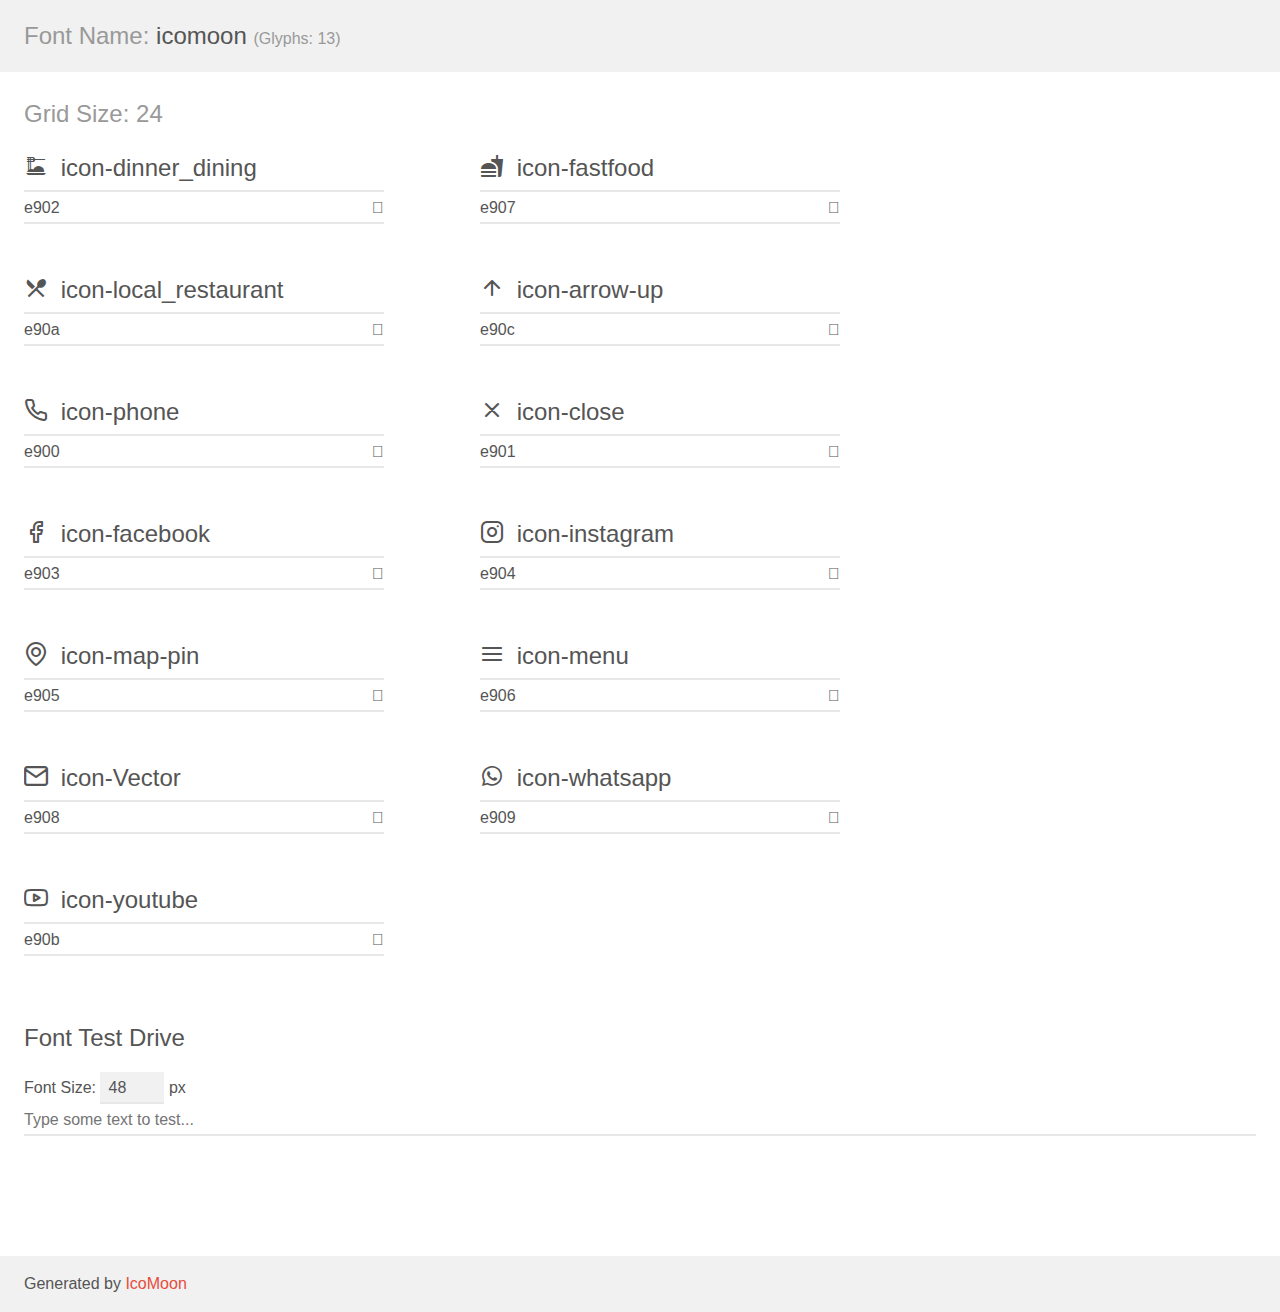
<file: assets/fonts/demo.html>
<!doctype html>
<html>
<head>
    <meta charset="utf-8">
    <title>IcoMoon Demo</title>
    <meta name="description" content="An Icon Font Generated By IcoMoon.io">
    <meta name="viewport" content="width=device-width, initial-scale=1">
    <link rel="stylesheet" href="demo-files/demo.css">
    <link rel="stylesheet" href="style.css"></head>
<body>
    <div class="bgc1 clearfix">
        <h1 class="mhmm mvm"><span class="fgc1">Font Name:</span> icomoon <small class="fgc1">(Glyphs:&nbsp;13)</small></h1>
    </div>
    <div class="clearfix mhl ptl">
        <h1 class="mvm mtn fgc1">Grid Size: 24</h1>
        <div class="glyph fs1">
            <div class="clearfix bshadow0 pbs">
                <span class="icon-dinner_dining"></span>
                <span class="mls"> icon-dinner_dining</span>
            </div>
            <fieldset class="fs0 size1of1 clearfix hidden-false">
                <input type="text" readonly value="e902" class="unit size1of2" />
                <input type="text" maxlength="1" readonly value="&#xe902;" class="unitRight size1of2 talign-right" />
            </fieldset>
            <div class="fs0 bshadow0 clearfix hidden-true">
                <span class="unit pvs fgc1">liga: </span>
                <input type="text" readonly value="" class="liga unitRight" />
            </div>
        </div>
        <div class="glyph fs1">
            <div class="clearfix bshadow0 pbs">
                <span class="icon-fastfood"></span>
                <span class="mls"> icon-fastfood</span>
            </div>
            <fieldset class="fs0 size1of1 clearfix hidden-false">
                <input type="text" readonly value="e907" class="unit size1of2" />
                <input type="text" maxlength="1" readonly value="&#xe907;" class="unitRight size1of2 talign-right" />
            </fieldset>
            <div class="fs0 bshadow0 clearfix hidden-true">
                <span class="unit pvs fgc1">liga: </span>
                <input type="text" readonly value="" class="liga unitRight" />
            </div>
        </div>
        <div class="glyph fs1">
            <div class="clearfix bshadow0 pbs">
                <span class="icon-local_restaurant"></span>
                <span class="mls"> icon-local_restaurant</span>
            </div>
            <fieldset class="fs0 size1of1 clearfix hidden-false">
                <input type="text" readonly value="e90a" class="unit size1of2" />
                <input type="text" maxlength="1" readonly value="&#xe90a;" class="unitRight size1of2 talign-right" />
            </fieldset>
            <div class="fs0 bshadow0 clearfix hidden-true">
                <span class="unit pvs fgc1">liga: </span>
                <input type="text" readonly value="" class="liga unitRight" />
            </div>
        </div>
        <div class="glyph fs1">
            <div class="clearfix bshadow0 pbs">
                <span class="icon-arrow-up"></span>
                <span class="mls"> icon-arrow-up</span>
            </div>
            <fieldset class="fs0 size1of1 clearfix hidden-false">
                <input type="text" readonly value="e90c" class="unit size1of2" />
                <input type="text" maxlength="1" readonly value="&#xe90c;" class="unitRight size1of2 talign-right" />
            </fieldset>
            <div class="fs0 bshadow0 clearfix hidden-true">
                <span class="unit pvs fgc1">liga: </span>
                <input type="text" readonly value="" class="liga unitRight" />
            </div>
        </div>
        <div class="glyph fs1">
            <div class="clearfix bshadow0 pbs">
                <span class="icon-phone"></span>
                <span class="mls"> icon-phone</span>
            </div>
            <fieldset class="fs0 size1of1 clearfix hidden-false">
                <input type="text" readonly value="e900" class="unit size1of2" />
                <input type="text" maxlength="1" readonly value="&#xe900;" class="unitRight size1of2 talign-right" />
            </fieldset>
            <div class="fs0 bshadow0 clearfix hidden-true">
                <span class="unit pvs fgc1">liga: </span>
                <input type="text" readonly value="" class="liga unitRight" />
            </div>
        </div>
        <div class="glyph fs1">
            <div class="clearfix bshadow0 pbs">
                <span class="icon-close"></span>
                <span class="mls"> icon-close</span>
            </div>
            <fieldset class="fs0 size1of1 clearfix hidden-false">
                <input type="text" readonly value="e901" class="unit size1of2" />
                <input type="text" maxlength="1" readonly value="&#xe901;" class="unitRight size1of2 talign-right" />
            </fieldset>
            <div class="fs0 bshadow0 clearfix hidden-true">
                <span class="unit pvs fgc1">liga: </span>
                <input type="text" readonly value="" class="liga unitRight" />
            </div>
        </div>
        <div class="glyph fs1">
            <div class="clearfix bshadow0 pbs">
                <span class="icon-facebook"></span>
                <span class="mls"> icon-facebook</span>
            </div>
            <fieldset class="fs0 size1of1 clearfix hidden-false">
                <input type="text" readonly value="e903" class="unit size1of2" />
                <input type="text" maxlength="1" readonly value="&#xe903;" class="unitRight size1of2 talign-right" />
            </fieldset>
            <div class="fs0 bshadow0 clearfix hidden-true">
                <span class="unit pvs fgc1">liga: </span>
                <input type="text" readonly value="" class="liga unitRight" />
            </div>
        </div>
        <div class="glyph fs1">
            <div class="clearfix bshadow0 pbs">
                <span class="icon-instagram"></span>
                <span class="mls"> icon-instagram</span>
            </div>
            <fieldset class="fs0 size1of1 clearfix hidden-false">
                <input type="text" readonly value="e904" class="unit size1of2" />
                <input type="text" maxlength="1" readonly value="&#xe904;" class="unitRight size1of2 talign-right" />
            </fieldset>
            <div class="fs0 bshadow0 clearfix hidden-true">
                <span class="unit pvs fgc1">liga: </span>
                <input type="text" readonly value="" class="liga unitRight" />
            </div>
        </div>
        <div class="glyph fs1">
            <div class="clearfix bshadow0 pbs">
                <span class="icon-map-pin"></span>
                <span class="mls"> icon-map-pin</span>
            </div>
            <fieldset class="fs0 size1of1 clearfix hidden-false">
                <input type="text" readonly value="e905" class="unit size1of2" />
                <input type="text" maxlength="1" readonly value="&#xe905;" class="unitRight size1of2 talign-right" />
            </fieldset>
            <div class="fs0 bshadow0 clearfix hidden-true">
                <span class="unit pvs fgc1">liga: </span>
                <input type="text" readonly value="" class="liga unitRight" />
            </div>
        </div>
        <div class="glyph fs1">
            <div class="clearfix bshadow0 pbs">
                <span class="icon-menu"></span>
                <span class="mls"> icon-menu</span>
            </div>
            <fieldset class="fs0 size1of1 clearfix hidden-false">
                <input type="text" readonly value="e906" class="unit size1of2" />
                <input type="text" maxlength="1" readonly value="&#xe906;" class="unitRight size1of2 talign-right" />
            </fieldset>
            <div class="fs0 bshadow0 clearfix hidden-true">
                <span class="unit pvs fgc1">liga: </span>
                <input type="text" readonly value="" class="liga unitRight" />
            </div>
        </div>
        <div class="glyph fs1">
            <div class="clearfix bshadow0 pbs">
                <span class="icon-Vector"></span>
                <span class="mls"> icon-Vector</span>
            </div>
            <fieldset class="fs0 size1of1 clearfix hidden-false">
                <input type="text" readonly value="e908" class="unit size1of2" />
                <input type="text" maxlength="1" readonly value="&#xe908;" class="unitRight size1of2 talign-right" />
            </fieldset>
            <div class="fs0 bshadow0 clearfix hidden-true">
                <span class="unit pvs fgc1">liga: </span>
                <input type="text" readonly value="" class="liga unitRight" />
            </div>
        </div>
        <div class="glyph fs1">
            <div class="clearfix bshadow0 pbs">
                <span class="icon-whatsapp"></span>
                <span class="mls"> icon-whatsapp</span>
            </div>
            <fieldset class="fs0 size1of1 clearfix hidden-false">
                <input type="text" readonly value="e909" class="unit size1of2" />
                <input type="text" maxlength="1" readonly value="&#xe909;" class="unitRight size1of2 talign-right" />
            </fieldset>
            <div class="fs0 bshadow0 clearfix hidden-true">
                <span class="unit pvs fgc1">liga: </span>
                <input type="text" readonly value="" class="liga unitRight" />
            </div>
        </div>
        <div class="glyph fs1">
            <div class="clearfix bshadow0 pbs">
                <span class="icon-youtube"></span>
                <span class="mls"> icon-youtube</span>
            </div>
            <fieldset class="fs0 size1of1 clearfix hidden-false">
                <input type="text" readonly value="e90b" class="unit size1of2" />
                <input type="text" maxlength="1" readonly value="&#xe90b;" class="unitRight size1of2 talign-right" />
            </fieldset>
            <div class="fs0 bshadow0 clearfix hidden-true">
                <span class="unit pvs fgc1">liga: </span>
                <input type="text" readonly value="" class="liga unitRight" />
            </div>
        </div>
    </div>

    <!--[if gt IE 8]><!-->
    <div class="mhl clearfix mbl">
        <h1>Font Test Drive</h1>
        <label>
            Font Size: <input id="fontSize" type="number" class="textbox0 mbm"
            min="8" value="48" />
            px
        </label>
        <input id="testText" type="text" class="phl size1of1 mvl"
        placeholder="Type some text to test..." value=""/>
        <div id="testDrive" class="icon-" style="font-family: icomoon">&nbsp;
        </div>
    </div>
    <!--<![endif]-->
    <div class="bgc1 clearfix">
        <p class="mhl">Generated by <a href="https://icomoon.io/app">IcoMoon</a></p>
    </div>

    <script src="demo-files/demo.js"></script>
</body>
</html>
</file>
<file: assets/fonts/demo-files/demo.css>
body {
  padding: 0;
  margin: 0;
  font-family: sans-serif;
  font-size: 1em;
  line-height: 1.5;
  color: #555;
  background: #fff;
}
h1 {
  font-size: 1.5em;
  font-weight: normal;
}
small {
  font-size: .66666667em;
}
a {
  color: #e74c3c;
  text-decoration: none;
}
a:hover, a:focus {
  box-shadow: 0 1px #e74c3c;
}
.bshadow0, input {
  box-shadow: inset 0 -2px #e7e7e7;
}
input:hover {
  box-shadow: inset 0 -2px #ccc;
}
input, fieldset {
  font-family: sans-serif;
  font-size: 1em;
  margin: 0;
  padding: 0;
  border: 0;
}
input {
  color: inherit;
  line-height: 1.5;
  height: 1.5em;
  padding: .25em 0;
}
input:focus {
  outline: none;
  box-shadow: inset 0 -2px #449fdb;
}
.glyph {
  font-size: 16px;
  width: 15em;
  padding-bottom: 1em;
  margin-right: 4em;
  margin-bottom: 1em;
  float: left;
  overflow: hidden;
}
.liga {
  width: 80%;
  width: calc(100% - 2.5em);
}
.talign-right {
  text-align: right;
}
.talign-center {
  text-align: center;
}
.bgc1 {
  background: #f1f1f1;
}
.fgc1 {
  color: #999;
}
.fgc0 {
  color: #000;
}
p {
  margin-top: 1em;
  margin-bottom: 1em;
}
.mvm {
  margin-top: .75em;
  margin-bottom: .75em;
}
.mtn {
  margin-top: 0;
}
.mtl, .mal {
  margin-top: 1.5em;
}
.mbl, .mal {
  margin-bottom: 1.5em;
}
.mal, .mhl {
  margin-left: 1.5em;
  margin-right: 1.5em;
}
.mhmm {
  margin-left: 1em;
  margin-right: 1em;
}
.mls {
  margin-left: .25em;
}
.ptl {
  padding-top: 1.5em;
}
.pbs, .pvs {
  padding-bottom: .25em;
}
.pvs, .pts {
  padding-top: .25em;
}
.unit {
  float: left;
}
.unitRight {
  float: right;
}
.size1of2 {
  width: 50%;
}
.size1of1 {
  width: 100%;
}
.clearfix:before, .clearfix:after {
  content: " ";
  display: table;
}
.clearfix:after {
  clear: both;
}
.hidden-true {
  display: none;
}
.textbox0 {
  width: 3em;
  background: #f1f1f1;
  padding: .25em .5em;
  line-height: 1.5;
  height: 1.5em;
}
#testDrive {
  display: block;
  padding-top: 24px;
  line-height: 1.5;
}
.fs0 {
  font-size: 16px;
}
.fs1 {
  font-size: 24px;
}
</file>
<file: assets/fonts/style.css>
@font-face {
  font-family: 'icomoon';
  src:  url('fonts/icomoon.eot?b3uob2');
  src:  url('fonts/icomoon.eot?b3uob2#iefix') format('embedded-opentype'),
    url('fonts/icomoon.ttf?b3uob2') format('truetype'),
    url('fonts/icomoon.woff?b3uob2') format('woff'),
    url('fonts/icomoon.svg?b3uob2#icomoon') format('svg');
  font-weight: normal;
  font-style: normal;
  font-display: block;
}

[class^="icon-"], [class*=" icon-"] {
  /* use !important to prevent issues with browser extensions that change fonts */
  font-family: 'icomoon' !important;
  speak: never;
  font-style: normal;
  font-weight: normal;
  font-variant: normal;
  text-transform: none;
  line-height: 1;

  /* Better Font Rendering =========== */
  -webkit-font-smoothing: antialiased;
  -moz-osx-font-smoothing: grayscale;
}

.icon-dinner_dining:before {
  content: "\e902";
}
.icon-fastfood:before {
  content: "\e907";
}
.icon-local_restaurant:before {
  content: "\e90a";
}
.icon-arrow-up:before {
  content: "\e90c";
}
.icon-phone:before {
  content: "\e900";
}
.icon-close:before {
  content: "\e901";
}
.icon-facebook:before {
  content: "\e903";
}
.icon-instagram:before {
  content: "\e904";
}
.icon-map-pin:before {
  content: "\e905";
}
.icon-menu:before {
  content: "\e906";
}
.icon-Vector:before {
  content: "\e908";
}
.icon-whatsapp:before {
  content: "\e909";
}
.icon-youtube:before {
  content: "\e90b";
}
</file>
